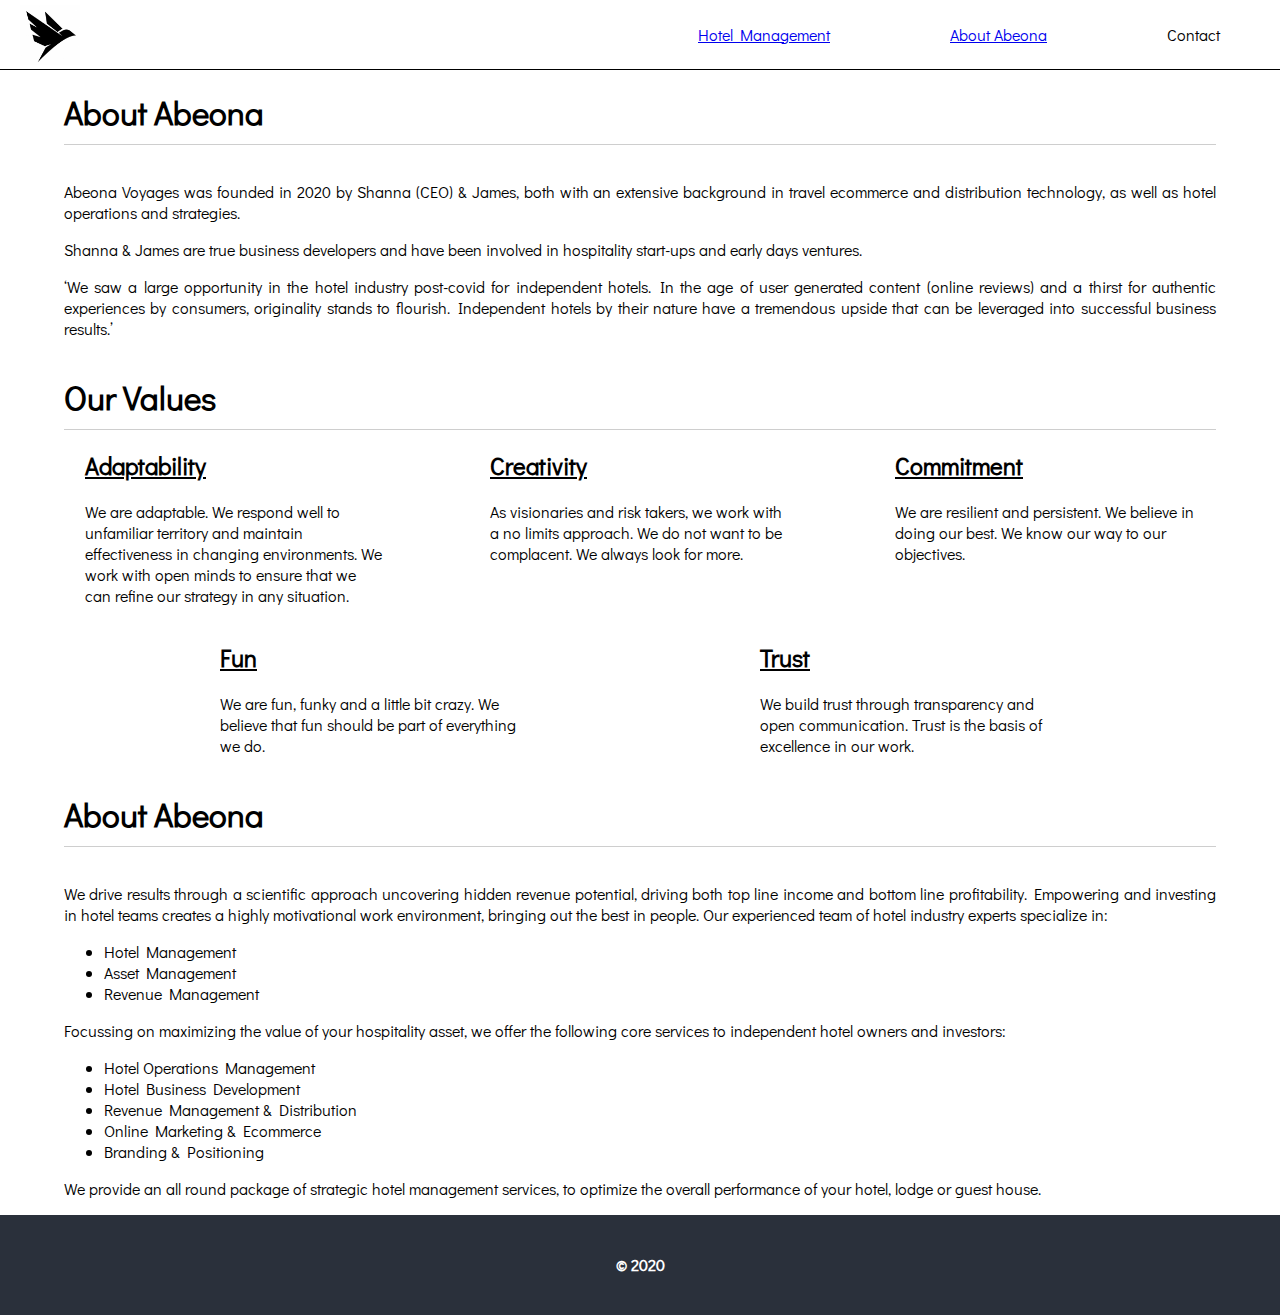
<file: about/about.html>
<!DOCTYPE html>
<html lang="en">
<head>
    <meta charset="UTF-8">
    <meta name="viewport" content="width=device-width, initial-scale=1.0">
    <link href="https://fonts.googleapis.com/css2?family=Didact+Gothic&display=swap" rel="stylesheet">
    <link href="https://fonts.googleapis.com/css2?family=Great+Vibes&display=swap" rel="stylesheet">
    <link href="about.css" rel="stylesheet">
    <title>Abeona Voyages - About Abeona</title>
</head>
<body>

    <!-- NAVBAR -->
    <nav class="navbar navbar-light bg-light">
        <a class="navbar-brand" href="#">
            <img src="../images/logo.png" width="60" height="60" alt="" loading="lazy" id="logo">
        </a>
        <div id="links">
            <li><a href="../index.html">Hotel Management</a></li>
            <li><a href="./about.html">About Abeona</a></li>
            <li>Contact</li>
        </div>
    </nav>

    <!-- ARTICLES -->

    <section class="article">
        <div id="mission">
            <h2>About Abeona</h2>
        </div>
        <div class="article-element">
            <div class="article-text">
                <p>Abeona Voyages was founded in 2020 by Shanna (CEO) & James, both with an extensive background in travel ecommerce and distribution technology, as well as hotel operations and strategies.</p>
                <p>Shanna & James are true business developers and have been involved in hospitality start-ups and early days ventures.</p> 
                <p>‘We saw a large opportunity in the hotel industry post-covid for independent hotels. In the age of user generated content (online reviews) and a thirst for authentic experiences by consumers, originality stands to flourish. Independent hotels by their nature have a tremendous upside that can be leveraged into successful business results.’</p>
            </div>
        </div>
    </section>

    <section class="article" >
        <div id="mission">
            <h2>Our Values</h2>
        </div>
        <div id="values">
            <div id="value-cases">
                <h2>Adaptability</h2>
                <p>We are adaptable. We respond well to unfamiliar territory and maintain effectiveness in changing environments. We work with open minds to ensure that we can refine our strategy in any situation.</p>
            </div>
            <div id="value-cases">
                <h2>Creativity</h2>
                <p>As visionaries and risk takers, we work with a no limits approach. We do not want to be complacent. We always look for more.</p>
            </div>
            <div id="value-cases">
                <h2>Commitment</h2>
                <p>We are resilient and persistent. We believe in doing our best. We know our way to our objectives.</p>
            </div>
            <div id="value-cases">
                <h2>Fun</h2>
                <p>We are fun, funky and a little bit crazy. We believe that fun should be part of everything we do.</p>
            </div>
            <div id="value-cases">
                <h2>Trust</h2>
                <p>We build trust through transparency and open communication. Trust is the basis of excellence in our work.</p>
            </div>
        </div>
    </section>

    <section class="article">
        <div id="mission">
            <h2>About Abeona</h2>
        </div>
        <div class="article-element">
            <div class="article-text">
                <p>We drive results through a scientific approach uncovering hidden revenue potential, driving both top line income and bottom line profitability. Empowering and investing in hotel teams creates a highly motivational work environment, bringing out the best in people. Our experienced team of hotel industry experts specialize in:</p>
                <ul>
                    <li>Hotel Management</li>
                    <li>Asset Management</li>
                    <li>Revenue Management</li>
                </ul>
                    <p>Focussing on maximizing the value of your hospitality asset, we offer the following core services to independent hotel owners and investors:</p>
                <ul>
                    <li>Hotel Operations Management</li>
                    <li>Hotel Business Development</li>
                    <li>Revenue Management & Distribution</li>
                    <li>Online Marketing & Ecommerce</li>
                    <li>Branding & Positioning</li>
                </ul>
                <p>We provide an all round package of strategic hotel management services, to optimize the overall performance of your hotel, lodge or guest house.</p>
            </div>
        </div>
    </section>

    <footer>
        <div id="contact">
            <h4>© 2020</h4>     
        </div>
    </footer>
    
</body>
</html>
</file>
<file: about/about.css>
body{
    margin: 0;
}

/* NAVBAR */

nav {
    display: flex;
    flex-direction: row;
    list-style:none;
    justify-content: space-between;
    border-bottom: 1px solid black;
    width: 100%;
    background-color: white
}

#links {
    display: flex;
    flex-direction: row;
}
#links li {
    margin: auto 60px;
    font-family: 'Didact Gothic', sans-serif;
}

#logo {
    margin-left: 20px;
    margin-top: 5px;
}

/* MAIN-SECTIONS */

section {
    margin: 0 auto;
}

#mission {
    margin: auto auto;
    width: 90%;
    font-size: 22px;
    font-family: 'Didact Gothic', sans-serif;
    border-bottom: 1px solid #cecece;
}

#mission h2 {
    margin: 20px 0px 10px 0px;
}

.article-element {
    margin: 0 auto;
    width: 90%;
    display: flex;
    flex-direction: row;
    justify-content: center;
    margin-top: 20px;
}

.article-text{
    text-align: justify;
    font-family: 'Didact Gothic', sans-serif;
}


#values{
    display: flex;
    flex-direction: row;
    justify-content: space-evenly;
    font-family: 'Didact Gothic', sans-serif;
    text-justify: auto;
    flex-wrap: wrap;
}

#value-cases h2 {
    text-decoration: underline;
}
#value-cases{
    width: 300px;
    padding: 0 20px;
}

/* FOOTER */

footer {
    display: flex;
    justify-content: center;
    align-items: center;
    background-color: #2A303B;
    height: 100px;
    color: white;
    font-family: 'Didact Gothic', sans-serif;
}
</file>
